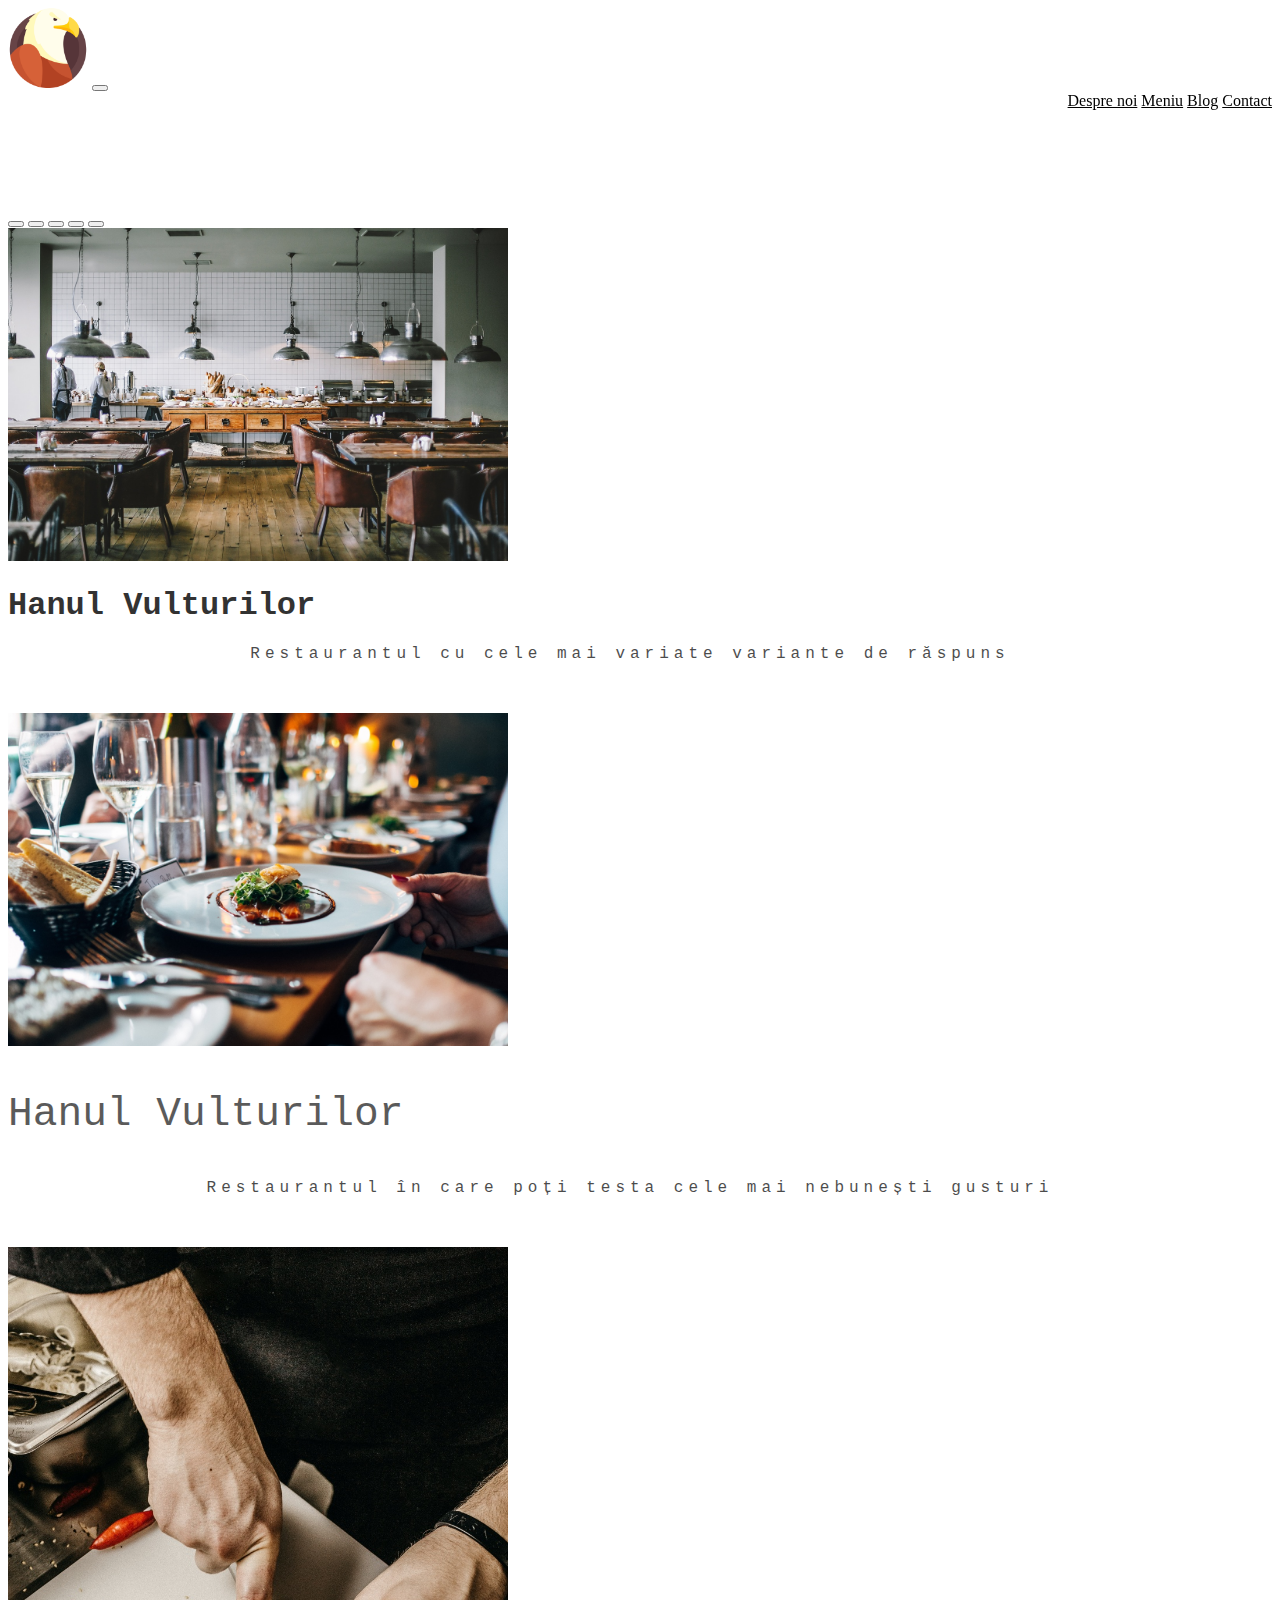
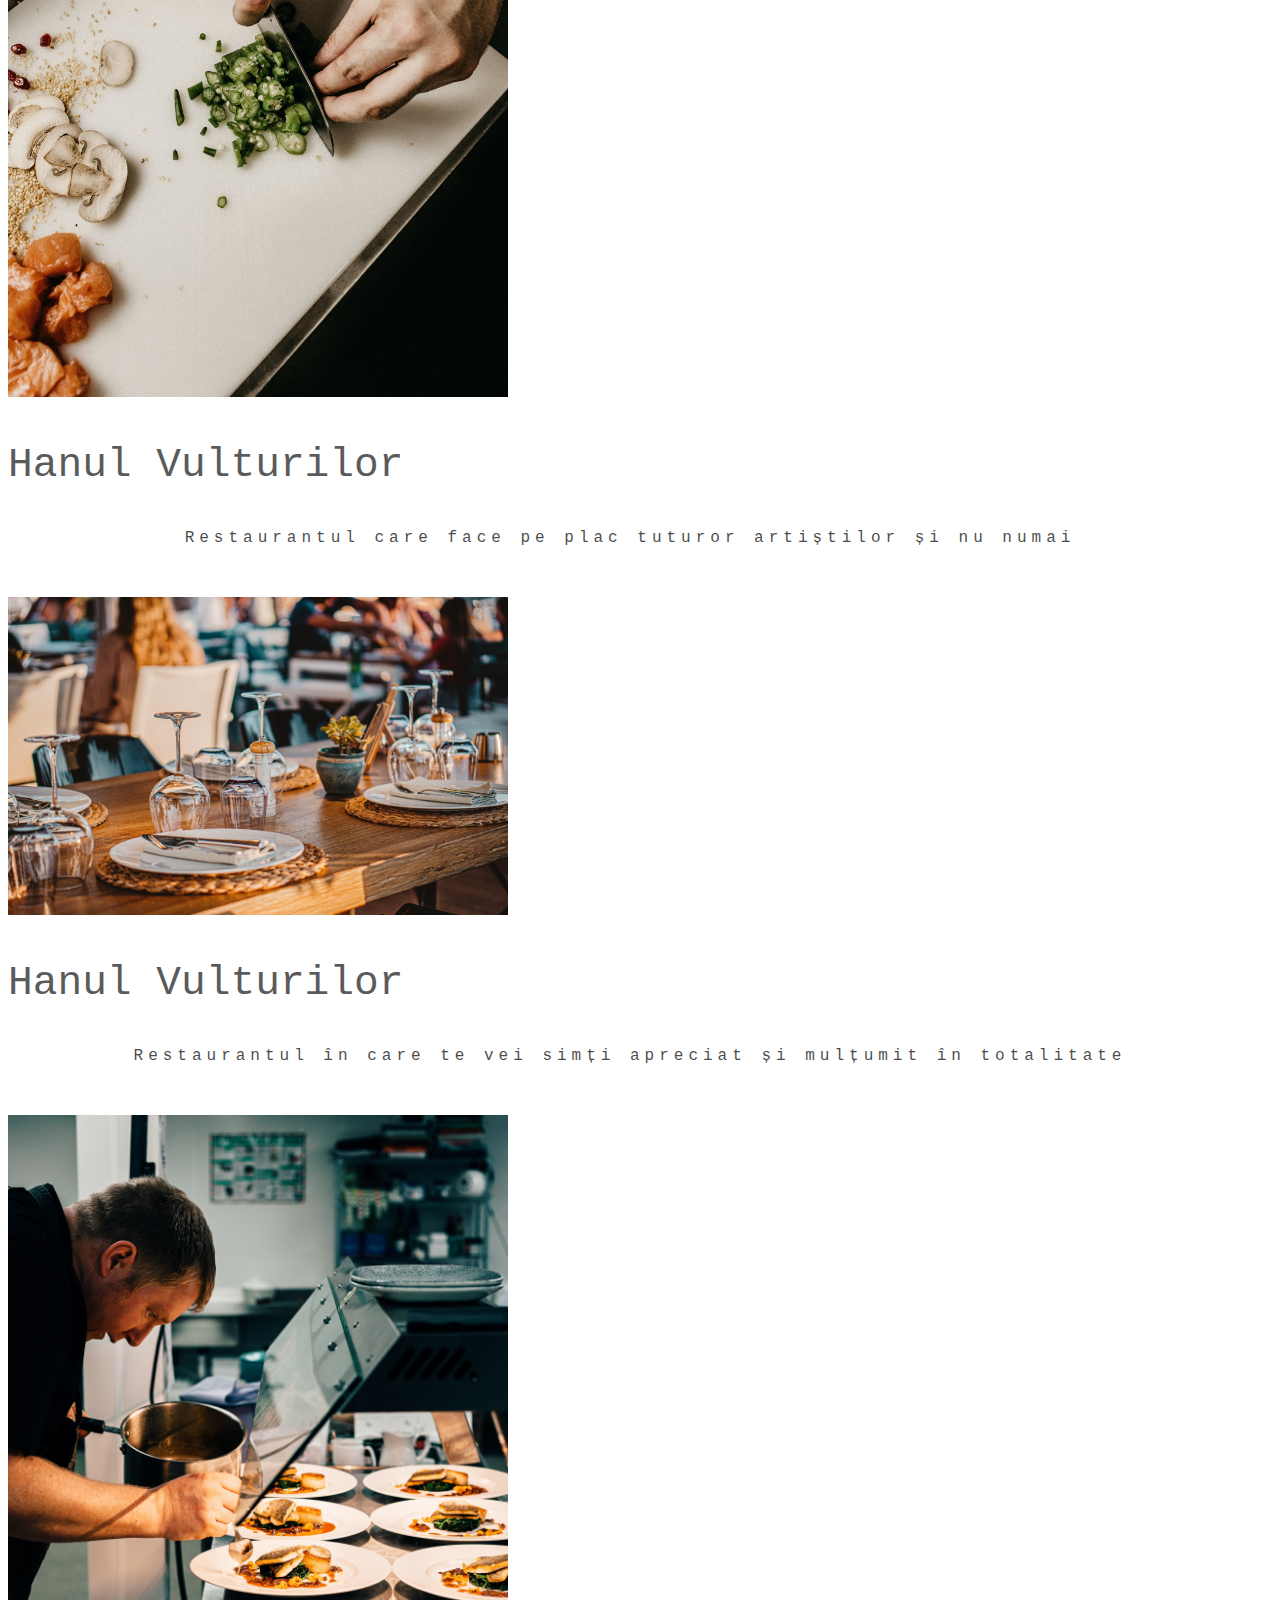
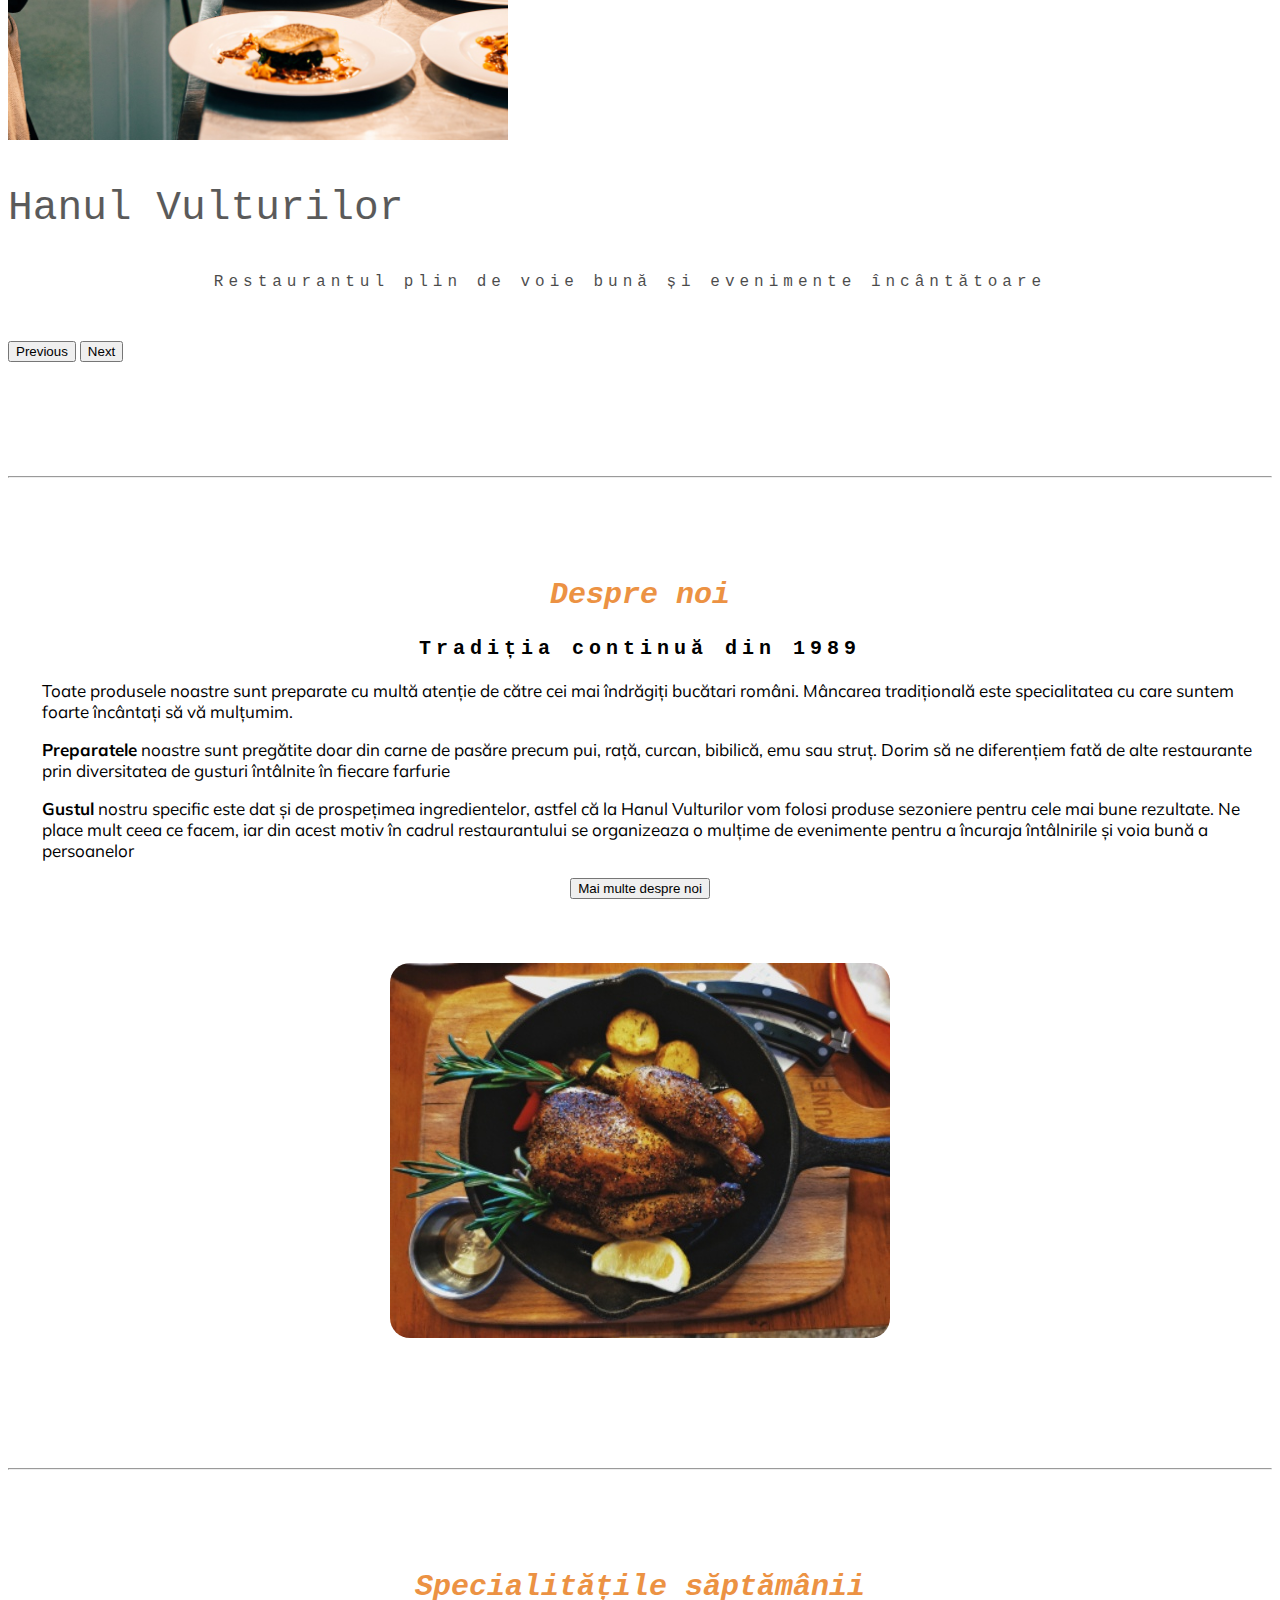
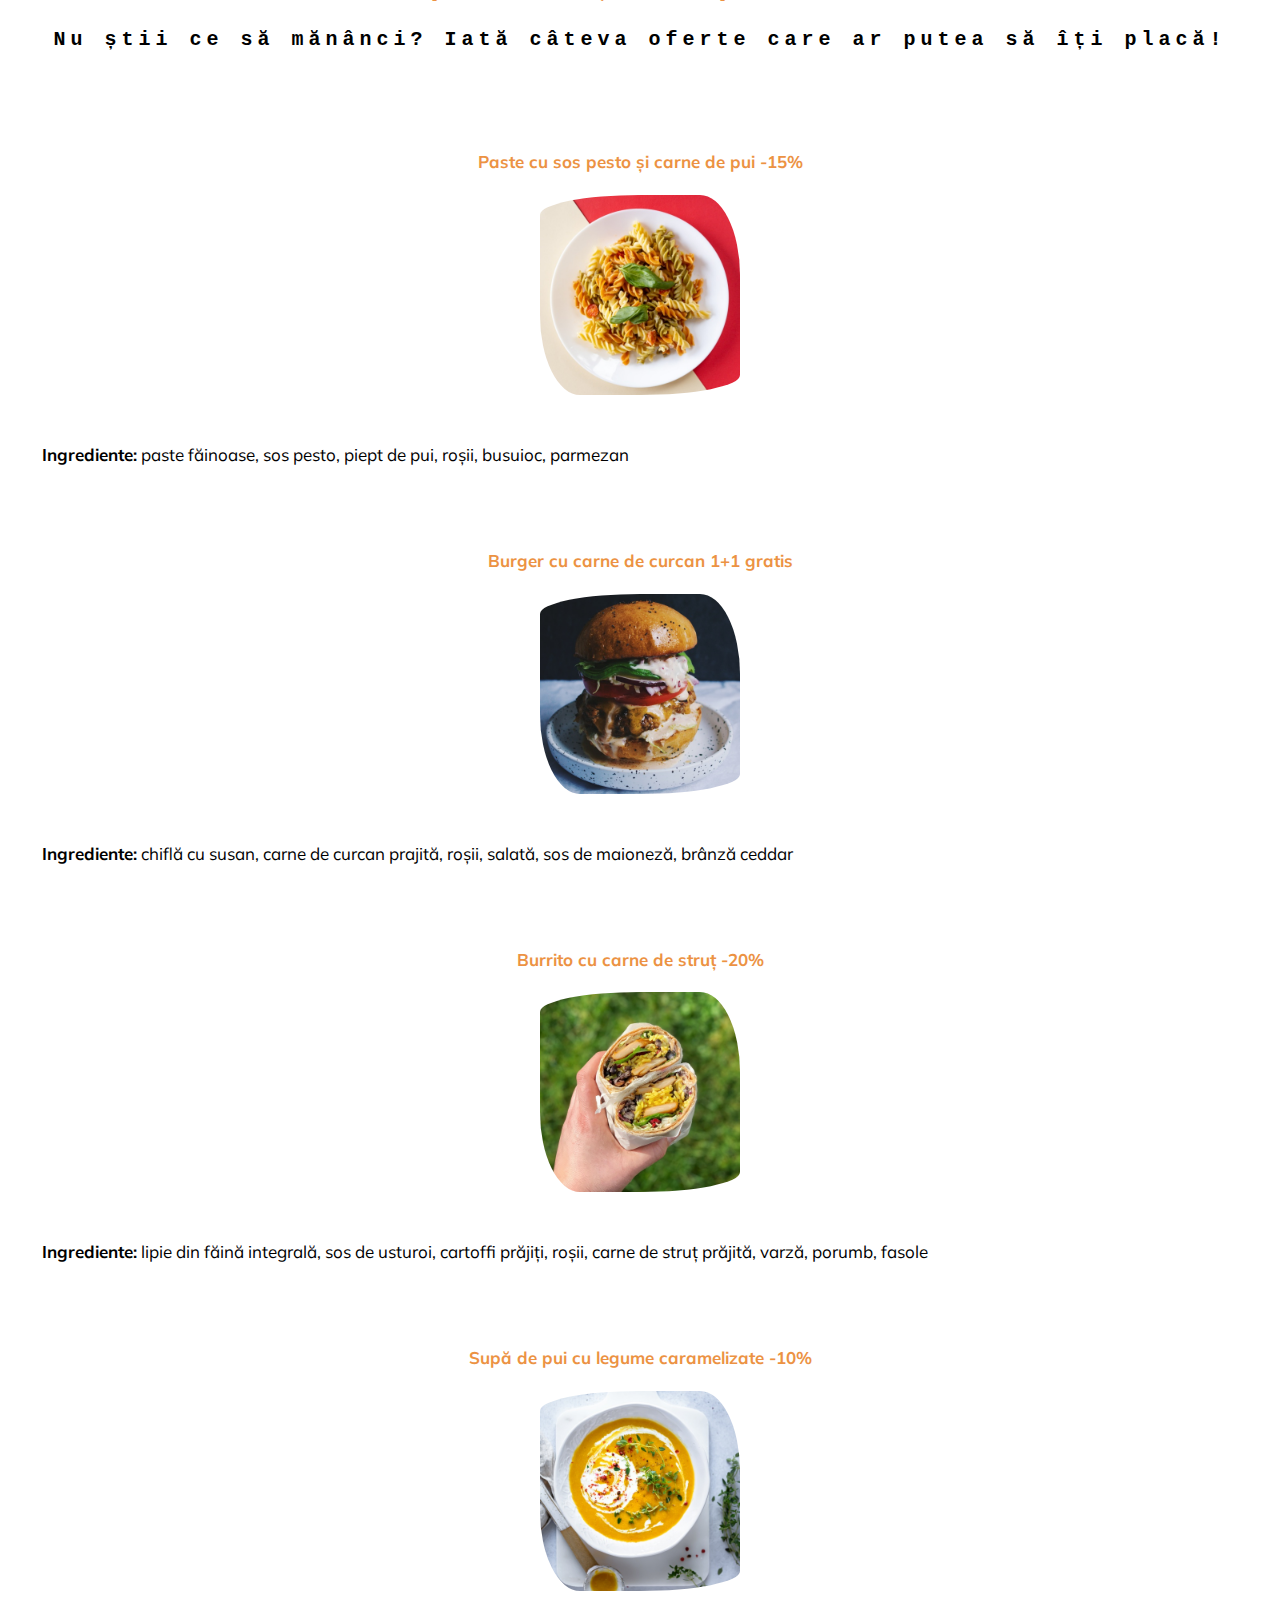
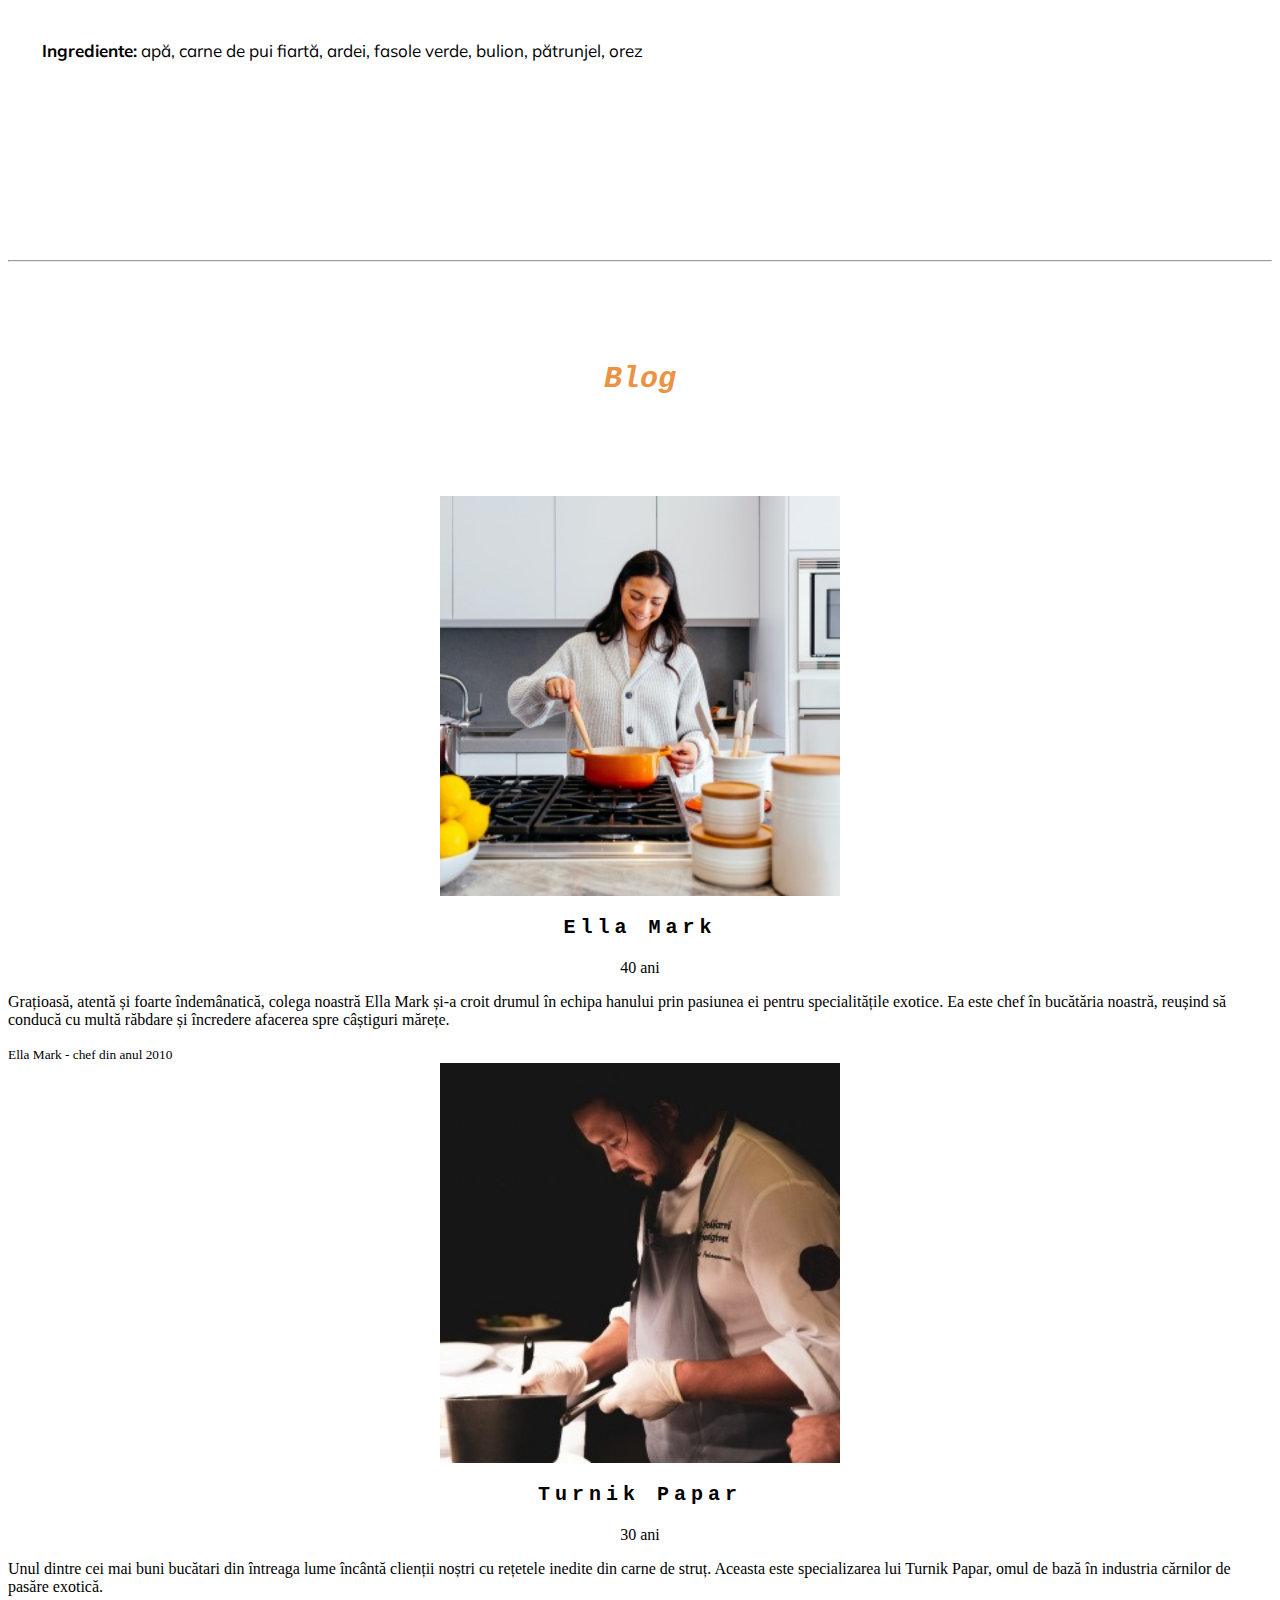
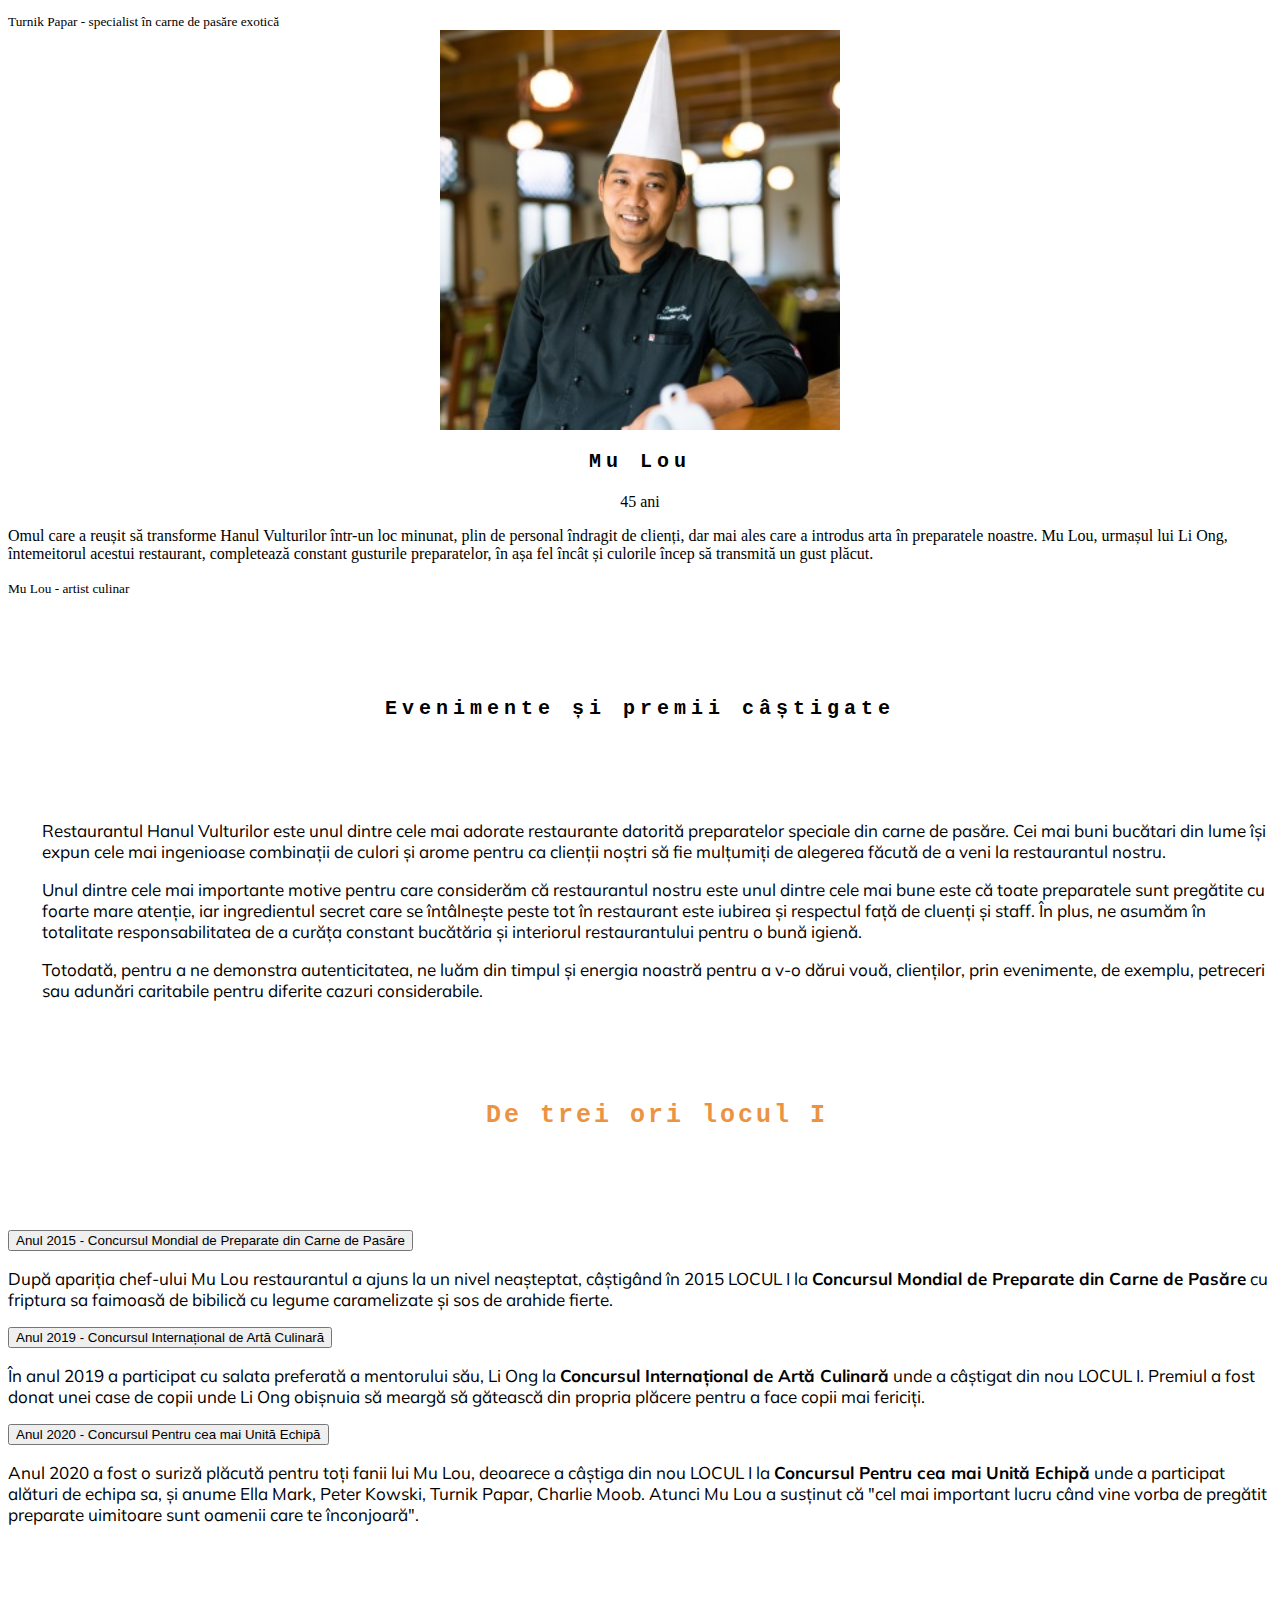
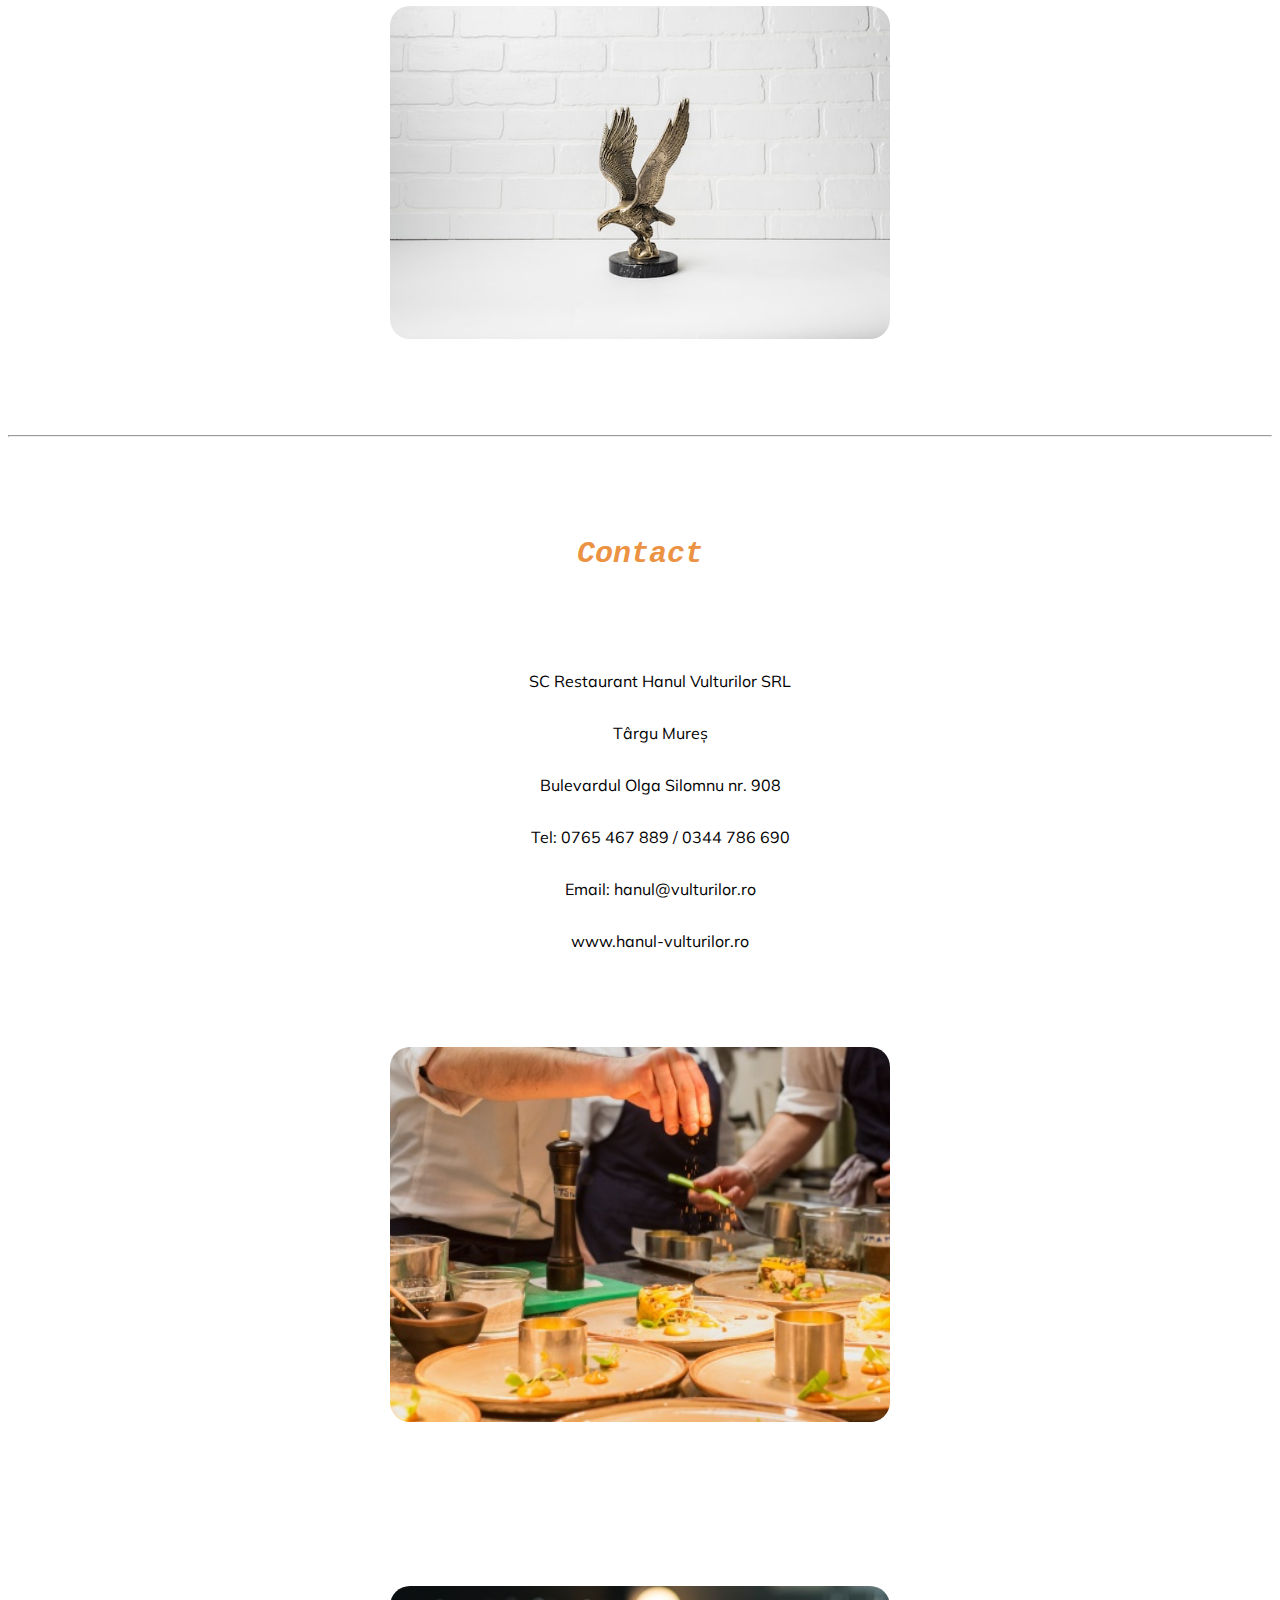
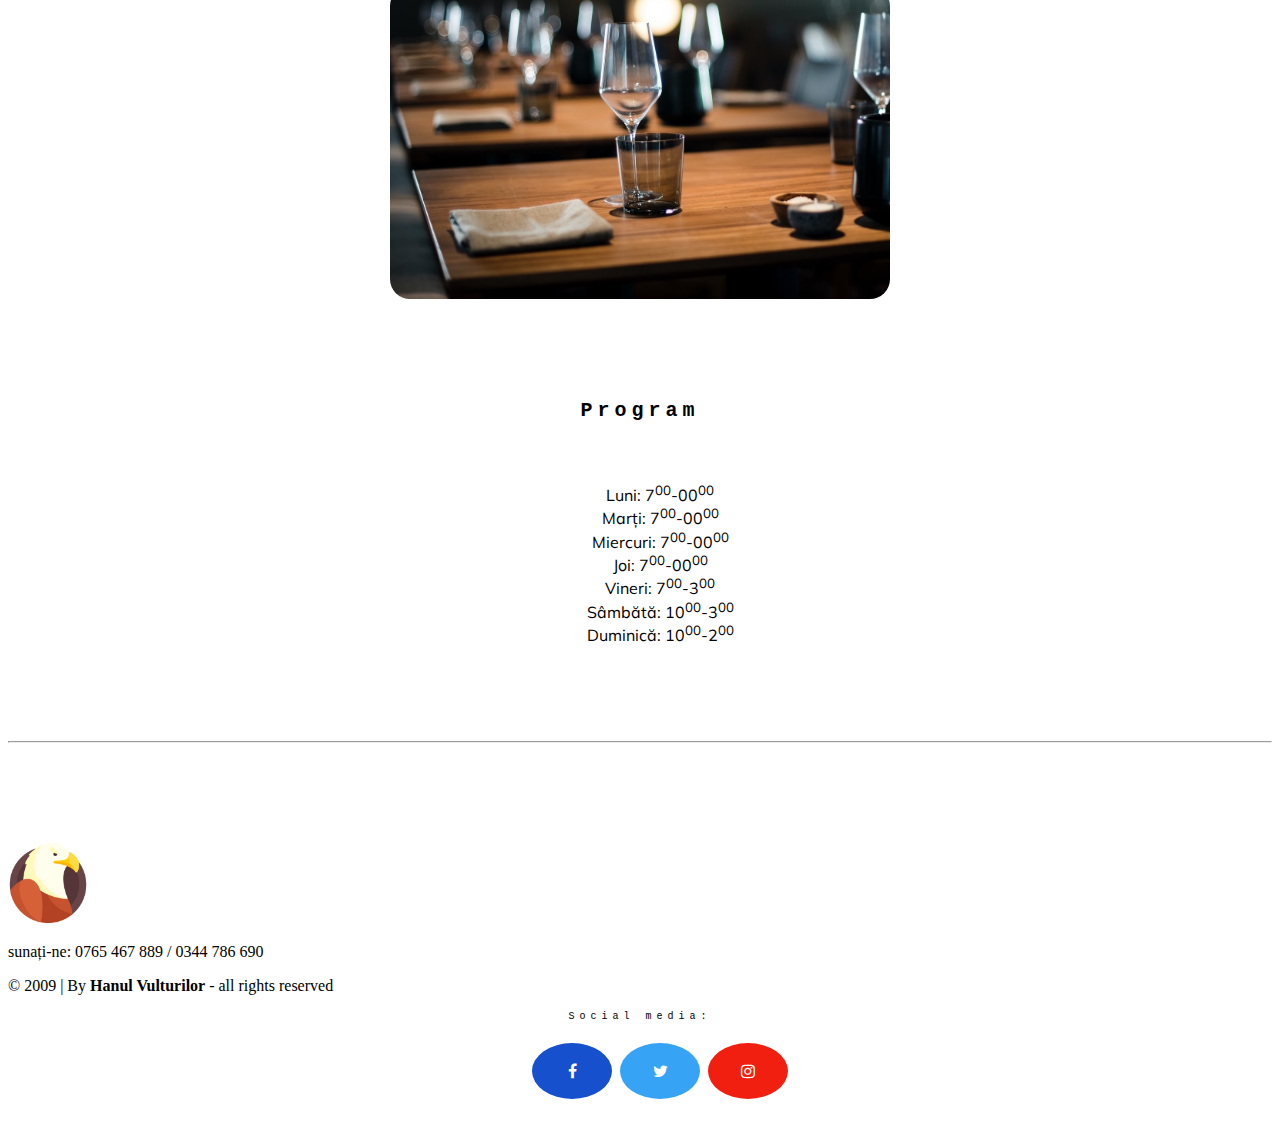
<file: index.html>
<!DOCTYPE html>
<html lang="ro">

<head>
    <meta charset="utf-8">
    <meta name="author" content="Hidoș Rada">
    <meta name="keywords" content="Restaurant, preparate, mâncare, meniu, rezervare">
    <meta name="description" content="Restaurantul Hanul Vulturilor este unul dintre cele mai adorate restaurante datorită preparatelor
    speciale din carne de pasăre. Cei mai buni bucătari din lume își expun cele mai ingenioase
    combinații de culori și arome pentru ca clienții noștri să fie mulțumiți de alegerea făcută de a
    veni la restaurantul nostru.">
    <meta name="viewport" content="width=device-width, initial-scale=1">
    <title>Restaurantul Hanul Vulturilor</title>
    <link rel="preconnect" href="https://fonts.googleapis.com">
    <link rel="preconnect" href="https://fonts.gstatic.com" crossorigin>
    <link href="https://fonts.googleapis.com/css2?family=Mulish:ital,wght@0,300;0,400;0,800;1,300&display=swap"
        rel="stylesheet">
    <link href="style.css" rel="stylesheet">
    <link rel="stylesheet" href="https://cdnjs.cloudflare.com/ajax/libs/font-awesome/4.7.0/css/font-awesome.min.css">
    <link href="https://cdn.jsdelivr.net/npm/bootstrap@5.2.2/dist/css/bootstrap.min.css" rel="stylesheet"
        integrity="sha384-Zenh87qX5JnK2Jl0vWa8Ck2rdkQ2Bzep5IDxbcnCeuOxjzrPF/et3URy9Bv1WTRi" crossorigin="anonymous">

</head>

<body>
    <!--navbarul -->
    <header class="navbar navbar-expand-lg bg-light sticky-top">
        <nav class="container-xxl">
            <a class="navbar-brand" href="index.html"><img src="imagini/eagle.png" alt="logo cu vultur"></a>
            <button class="navbar-toggler" type="button" data-bs-toggle="collapse" data-bs-target="#navbarNavAltMarkup"
                aria-controls="navbarNavAltMarkup" aria-expanded="false" aria-label="Toggle navigation">
                <span class="navbar-toggler-icon"></span>
            </button>
            <div class="collapse navbar-collapse" id="navbarNavAltMarkup">
                <div class="navbar-nav flex-column flex-md-row">
                    <a class="nav-link" href="#despre">Despre noi</a>
                    <a class="nav-link" href="#meniu">Meniu</a>
                    <a class="nav-link" href="#blog">Blog</a>
                    <a class="nav-link" href="#contact">Contact</a>
                </div>
            </div>
        </nav>
    </header>


    <!--caruselul-->
    <div class="container-fluid">
        <div class="row mar-b">
            <div id="carouselExampleDark" class="carousel carousel-dark slide" data-bs-ride="carousel">
                <div class="carousel-indicators">
                    <button type="button" data-bs-target="#carouselExampleDark" data-bs-slide-to="0" class="active"
                        aria-current="true" aria-label="Slide 1"></button>
                    <button type="button" data-bs-target="#carouselExampleDark" data-bs-slide-to="1"
                        aria-label="Slide 2"></button>
                    <button type="button" data-bs-target="#carouselExampleDark" data-bs-slide-to="2"
                        aria-label="Slide 3"></button>
                    <button type="button" data-bs-target="#carouselExampleDark" data-bs-slide-to="3"
                        aria-label="Slide 4"></button>
                    <button type="button" data-bs-target="#carouselExampleDark" data-bs-slide-to="4"
                        aria-label="Slide 5"></button>
                </div>
                <div class="carousel-inner">
                    <div class="carousel-item active" data-bs-interval="4000">
                        <div class="ratio ratio-21x9">
                            <img src="imagini/rest.jpg" class="d-block w-100"
                                alt="barul unui restaurant cu lumini și scaune">
                            <div class="carousel-caption d-none d-md-block">
                                <div class="titlu-carusel">
                                    <h1>Hanul Vulturilor</h1>
                                </div>
                                <div class="title">
                                    <p>Restaurantul cu cele mai variate variante de răspuns</p>
                                </div>
                            </div>
                        </div>
                    </div>
                    <div class="carousel-item" data-bs-interval="4000">
                        <div class="ratio ratio-21x9">
                            <img src="imagini/manc.jpg" class="d-block w-100"
                                alt="farfurie cu mancare pe masă și o mână de femeie cu unghii roșii care o ține">
                            <div class="carousel-caption d-none d-md-block">
                                <div class="titlu-carusel">
                                    <p>Hanul Vulturilor</p>
                                </div>
                                <div class="title">
                                    <p>Restaurantul în care poți testa cele mai nebunești gusturi</p>
                                </div>
                            </div>
                        </div>
                    </div>
                    <div class="carousel-item" data-bs-interval="4000">
                        <div class="ratio ratio-21x9">
                            <img src="imagini/mana.jpg" class="d-block w-100"
                                alt="mâinile unui bucătar care țin un cuțit care taie ardei verde">
                            <div class="carousel-caption d-none d-md-block">
                                <div class="titlu-carusel">
                                    <p>Hanul Vulturilor</p>
                                </div>
                                <div class="title">
                                    <p>Restaurantul care face pe plac tuturor artiștilor și nu numai</p>
                                </div>
                            </div>
                        </div>
                    </div>
                    <div class="carousel-item" data-bs-interval="4000">
                        <div class="ratio ratio-21x9">
                            <img src="imagini/tacam.jpg" class="d-block w-100"
                                alt="masă aranjată cu pahare și farfurii afară">
                            <div class="carousel-caption d-none d-md-block">
                                <div class="titlu-carusel">
                                    <p>Hanul Vulturilor</p>
                                </div>
                                <div class="title">
                                    <p>Restaurantul în care te vei simți apreciat și mulțumit în totalitate</p>
                                </div>
                            </div>
                        </div>
                    </div>
                    <div class="carousel-item" data-bs-interval="4000">
                        <div class="ratio ratio-21x9">
                            <img src="imagini/sebi.jpg" class="d-block w-100"
                                alt="mâinile unui bucătar care ține o oală cu sos în mână i face plaiting pe 4 farfurii">
                            <div class="carousel-caption d-none d-md-block">
                                <div class="titlu-carusel">
                                    <p>Hanul Vulturilor</p>
                                </div>
                                <div class="title">
                                    <p>Restaurantul plin de voie bună și evenimente încântătoare</p>
                                </div>
                            </div>
                        </div>
                    </div>
                </div>
                <button class="carousel-control-prev" type="button" data-bs-target="#carouselExampleDark"
                    data-bs-slide="prev">
                    <span class="carousel-control-prev-icon" aria-hidden="true"></span>
                    <span class="visually-hidden">Previous</span>
                </button>
                <button class="carousel-control-next" type="button" data-bs-target="#carouselExampleDark"
                    data-bs-slide="next">
                    <span class="carousel-control-next-icon" aria-hidden="true"></span>
                    <span class="visually-hidden">Next</span>
                </button>
            </div>
            <!--id-ul pt desppre noi-->
            <div class="text">
                <p id="despre">despre noi</p>
            </div>
        </div>
    </div>


    <hr>
    <!--Despre noi-->
    <div class="container">
        <div class="row mar-y">
            <div class="col-sm-12 col-md-6 mx-auto">
                <div class="subtitlu">
                    <h2> Despre noi</h2>
                </div>
                <div class="minititlu">
                    <h3>Tradiția continuă din 1989</h3>
                </div>
                <div class="continut">
                    <p>Toate produsele noastre sunt preparate cu multă atenție de către cei mai îndrăgiți bucătari
                        români. Mâncarea tradițională este specialitatea cu care suntem foarte încântați să vă mulțumim.
                    </p>
                    <p><strong>Preparatele</strong> noastre sunt pregătite doar din carne de pasăre precum pui, rață,
                        curcan, bibilică, emu sau struț. Dorim să ne diferențiem fată de alte restaurante prin
                        diversitatea de gusturi întâlnite în fiecare farfurie</p>
                    <p><strong>Gustul</strong> nostru specific este dat și de prospețimea ingredientelor, astfel că la
                        Hanul Vulturilor vom folosi produse sezoniere pentru cele mai bune rezultate. Ne place mult ceea
                        ce facem, iar din acest motiv în cadrul restaurantului se organizeaza o mulțime de evenimente
                        pentru a încuraja întâlnirile și voia bună a persoanelor</p>
                </div>
                <div class="center">
                    <a href="https://divainbucatarie.ro/2012/09/22/retete-culinare-cu-carne-de-pui/"
                        target="_blank"><button type="button" class="btn btn-outline-warning">Mai multe despre
                            noi</button></a>
                </div>
            </div>
            <div class="col-sm-12 col-md-6 center">
                <div class="corect center">
                    <img src="imagini/pui.jpg"
                        alt="pui prăjit în tigaie cu tacâmuri lângă și frunze verzi de pătrunjel puse pe un doc de lemn">
                </div>
            </div>
            <!--id-ul pt meniu-->
            <div class="text">
                <p id="meniu">meniu specialitati</p>
            </div>
        </div>
    </div>
    <hr>
    <!--Meniu cu specialități-->
    <div class="container">
        <div class="row mar-y">
            <div class="col-12">
                <div class="subtitlu">
                    <h2>Specialitățile săptămânii</h2>
                </div>
                <div class="minititlu">
                    <h3>Nu știi ce să mănânci? Iată câteva oferte care ar putea să îți placă!</h3>
                </div>
            </div>
        </div>
        <div class="row mar-y">
            <div class="col-sm-12 col-lg-3 col-md-6 ">
                <div class="continut1">
                    <h4>Paste cu sos pesto și carne de pui <span class="badge bg-secondary">-15%</span></h4>
                </div>
                <div class="responsive center">
                    <img src="imagini/pastaaaa.jpg" alt="farfurie cu paste si sos de roșii pe un fundal alb cu roz">
                </div>
                <div class="responsive continut">
                    <p><strong>Ingrediente:</strong> paste făinoase, sos pesto, piept de pui, roșii, busuioc, parmezan
                    </p>
                </div>
            </div>
            <div class="col-sm-12 col-lg-3 col-md-6 ">
                <div class="continut1">
                    <h4>Burger cu carne de curcan <span class="badge bg-secondary">1+1 gratis</span></h4>
                </div>
                <div class="responsive center">
                    <img src="imagini/burger.jpg" alt="burger mare pus pe farfurie cu carne roșii și multă brânză">
                </div>
                <div class="responsive continut">
                    <p><strong>Ingrediente:</strong> chiflă cu susan, carne de curcan prajită, roșii, salată, sos de
                        maioneză, brânză ceddar</p>
                </div>
            </div>
            <div class="col-sm-12 col-lg-3 col-md-6 ">
                <div class="continut1">
                    <h4>Burrito cu carne de struț <span class="badge bg-secondary">-20%</span></h4>
                </div>
                <div class="responsive center">
                    <img src="imagini/burrito.jpg"
                        alt="mână care ține un burrito cu carne salata și porumb pe un fundal verde care arată ca iarba">
                </div>
                <div class="responsive continut">
                    <p><strong>Ingrediente:</strong> lipie din făină integrală, sos de usturoi, cartoffi prăjiți, roșii,
                        carne de struț prăjită, varză, porumb, fasole</p>
                </div>
            </div>
            <div class="col-sm-12 col-lg-3 col-md-6 ">
                <div class="continut1">
                    <h4>Supă de pui cu legume caramelizate <span class="badge bg-secondary">-10%</span></h4>
                </div>
                <div class="responsive center">
                    <img src="imagini/soup.jpg"
                        alt="bol cu supă portocaalite pe un doc de lemn cu un polonic mic lângă">
                </div>
                <div class="responsive continut">
                    <p><strong>Ingrediente:</strong> apă, carne de pui fiartă, ardei, fasole verde, bulion, pătrunjel,
                        orez
                    </p>
                </div>
            </div>

            <!--id-ul pt blog-->
            <div class="text">
                <p id="blog">blog</p>
            </div>
        </div>
    </div>
    <hr>
    <!--Blogul-->
    <div class="container">
        <div class="row mar-y">
            <div class="col-12">
                <div class="subtitlu">
                    <h2>Blog</h2>
                </div>
            </div>
        </div>
        <!--carduri-->
        <div class="row row-cols-1 row-cols-md-3 g-4 mar-y">
            <div class="col">
                <div class="card h-100">
                    <div class="center">
                        <img src="imagini/ella.jpg" class="card-img-top"
                            alt="femeie care zâmbește în timp ce învârte cu lingura într-o oală de supă în bucătăria ei">
                    </div>
                    <div class="card-body">
                        <h3 class="card-title">Ella Mark</h3>
                        <div class="center">
                            <span class="badge text-bg-warning">40 ani</span>
                        </div>
                        <p class="card-text continut1">Grațioasă, atentă și foarte îndemânatică, colega noastră Ella
                            Mark și-a croit
                            drumul în echipa hanului prin pasiunea ei pentru specialitățile exotice. Ea este chef în
                            bucătăria noastră, reușind să conducă cu multă răbdare și încredere afacerea spre câștiguri
                            mărețe. </p>
                    </div>
                    <div class="card-footer">
                        <small class="text-muted">Ella Mark - chef din anul 2010</small>
                    </div>
                </div>
            </div>
            <div class="col">
                <div class="card h-100">
                    <div class="center">
                        <img src="imagini/turnic.jpg" class="card-img-top"
                            alt="bucătar cu păr lung și barbă care învârte cu lingura într-o oală de inox">
                    </div>
                    <div class="card-body">
                        <h3 class="card-title">Turnik Papar</h3>
                        <div class="center">
                            <span class="badge text-bg-warning">30 ani</span>
                        </div>
                        <p class="card-text continut1">Unul dintre cei mai buni bucătari din întreaga lume încântă
                            clienții noștri cu rețetele inedite din carne de struț. Aceasta este specializarea lui
                            Turnik Papar, omul de bază în industria cărnilor de pasăre exotică.</p>
                    </div>
                    <div class="card-footer">
                        <small class="text-muted">Turnik Papar - specialist în carne de pasăre exotică</small>
                    </div>
                </div>
            </div>
            <div class="col">
                <div class="card h-100">
                    <div class="center">
                        <img src="imagini/MuLou.jpg" class="card-img-top"
                            alt="bucătar cu coif alb ascuțit care stă rezemat cu cotul de platoul de lemn al unui bar zâmbind">
                    </div>
                    <div class="card-body">
                        <h3 class="card-title">Mu Lou</h3>
                        <div class="center">
                            <span class="badge text-bg-warning">45 ani</span>
                        </div>
                        <p class="card-text continut1">Omul care a reușit să transforme Hanul Vulturilor într-un loc
                            minunat, plin
                            de personal îndragit de clienți, dar mai ales care a introdus arta în preparatele noastre.
                            Mu Lou, urmașul lui Li Ong, întemeitorul acestui restaurant, completează constant gusturile
                            preparatelor, în așa fel încât și culorile încep să transmită un gust plăcut. </p>
                    </div>
                    <div class="card-footer">
                        <small class="text-muted">Mu Lou - artist culinar</small>
                    </div>
                </div>
            </div>
        </div>
        <div class="row mar-y">
            <div class="col-sm-12 col-md-6 col-lg-8">
                <div class="minititlu">
                    <h3>Evenimente și premii câștigate</h3>
                </div>
            </div>
        </div>
        <!--continut blog-->
        <div class="row mar-y">
            <div class="col-12">
                <div class="continut">
                    <p>Restaurantul Hanul Vulturilor este unul dintre cele mai adorate restaurante datorită preparatelor
                        speciale din carne de pasăre. Cei mai buni bucătari din lume își expun cele mai ingenioase
                        combinații de culori și arome pentru ca clienții noștri să fie mulțumiți de alegerea făcută de a
                        veni la restaurantul nostru.</p>

                    <p>Unul dintre cele mai importante motive pentru care considerăm că restaurantul nostru este unul
                        dintre cele mai bune este că toate preparatele sunt pregătite cu foarte mare atenție, iar
                        ingredientul secret care se întâlnește peste tot în restaurant este iubirea și respectul față de
                        cluenți și staff. În plus, ne asumăm în totalitate responsabilitatea de a curăța constant
                        bucătăria și interiorul restaurantului pentru o bună igienă.</p>

                    <p>Totodată, pentru a ne demonstra autenticitatea, ne luăm din timpul și energia noastră pentru a
                        v-o dărui vouă, clienților, prin evenimente, de exemplu, petreceri sau adunări caritabile pentru
                        diferite cazuri considerabile. </p>
                </div>
            </div>
        </div>
        <div class="row">
            <div class="col-sm-12 col-md-6">
                <div class="continut">
                    <h4>De trei ori locul I</h4>
                </div>
            </div>
        </div>
        <!--acordeon-->
        <div class="row mar-y">
            <div class="col-sm-12 col-md-6 col-lg-6 mt-5">
                <div class="accordion" id="accordionPanelsStayOpenExample">
                    <div class="accordion-item">
                        <p class="accordion-header" id="panelsStayOpen-headingOne">
                            <button class="accordion-button" type="button" data-bs-toggle="collapse"
                                data-bs-target="#panelsStayOpen-collapseOne" aria-expanded="true"
                                aria-controls="panelsStayOpen-collapseOne">
                                Anul 2015 - Concursul Mondial de Preparate din Carne de
                                Pasăre
                            </button>
                        </p>
                        <div id="panelsStayOpen-collapseOne" class="accordion-collapse collapse show"
                            aria-labelledby="panelsStayOpen-headingOne">
                            <div class="accordion-body">
                                <div class="continut1">
                                    <p>După apariția chef-ului Mu Lou restaurantul a ajuns la un nivel neașteptat,
                                        câștigând în 2015 LOCUL I la <strong>Concursul Mondial de Preparate din Carne de
                                            Pasăre</strong>
                                        cu friptura sa faimoasă de bibilică cu legume caramelizate și sos de arahide
                                        fierte.</p>
                                </div>
                            </div>
                        </div>
                    </div>
                    <div class="accordion-item">
                        <p class="accordion-header" id="panelsStayOpen-headingTwo">
                            <button class="accordion-button collapsed" type="button" data-bs-toggle="collapse"
                                data-bs-target="#panelsStayOpen-collapseTwo" aria-expanded="false"
                                aria-controls="panelsStayOpen-collapseTwo">
                                Anul 2019 - Concursul Internațional de Artă Culinară
                            </button>
                        </p>
                        <div id="panelsStayOpen-collapseTwo" class="accordion-collapse collapse"
                            aria-labelledby="panelsStayOpen-headingTwo">
                            <div class="accordion-body">
                                <div class="continut1">
                                    <p>În anul 2019 a participat cu salata preferată a mentorului său, Li Ong la
                                        <strong>Concursul Internațional de Artă Culinară</strong> unde a câștigat din
                                        nou LOCUL I.
                                        Premiul a fost donat unei case de copii unde Li Ong obișnuia să meargă să
                                        gătească din propria plăcere pentru a face copii mai fericiți.
                                    </p>
                                </div>
                            </div>
                        </div>
                    </div>
                    <div class="accordion-item">
                        <p class="accordion-header" id="panelsStayOpen-headingThree">
                            <button class="accordion-button collapsed" type="button" data-bs-toggle="collapse"
                                data-bs-target="#panelsStayOpen-collapseThree" aria-expanded="false"
                                aria-controls="panelsStayOpen-collapseThree">
                                Anul 2020 - Concursul Pentru cea mai Unită Echipă
                            </button>
                        </p>
                        <div id="panelsStayOpen-collapseThree" class="accordion-collapse collapse"
                            aria-labelledby="panelsStayOpen-headingThree">
                            <div class="accordion-body">
                                <div class="continut1">
                                    <p>Anul 2020 a fost o suriză plăcută pentru toți fanii lui Mu Lou, deoarece a
                                        câștiga din nou LOCUL I la <strong>Concursul Pentru cea mai Unită
                                            Echipă</strong> unde a
                                        participat alături de echipa sa, și anume Ella Mark, Peter Kowski, Turnik Papar,
                                        Charlie Moob. Atunci Mu Lou a susținut că "cel mai important lucru când vine
                                        vorba de pregătit preparate uimitoare sunt oamenii care te înconjoară".</p>
                                </div>
                            </div>
                        </div>
                    </div>
                </div>

            </div>
            <div class="col-sm-12 col-md-6 col-lg-6">
                <div class="center corect">
                    <img src="imagini/vultur.jpg" alt="trofeu de aur în formă de vultur pe o masă albă">
                </div>
            </div>
            <!--id-ul pt contact-->
            <div class="text">
                <p id="contact"></p>
            </div>
        </div>
    </div>
    <hr>
    <div class="container">
        <div class="row mar-y">
            <div class="col-12">
                <div class="subtitlu">
                    <h2>Contact</h2>
                </div>
            </div>
        </div>
        <div class="row">
            <div class="col-sm-12 col-md-6 mt-5">
                <ul>
                    <li>SC Restaurant Hanul Vulturilor SRL</li>
                    <li>Târgu Mureș</li>
                    <li>Bulevardul Olga Silomnu nr. 908</li>
                    <li>Tel: 0765 467 889 / 0344 786 690</li>
                    <li>Email: hanul@vulturilor.ro</li>
                    <li>www.hanul-vulturilor.ro</li>
                </ul>
            </div>
            <div class="col-sm-12 col-md-6">
                <div class="corect center">
                    <img src="imagini/echipa.jpg"
                        alt="echipă de bucătari de la brâu în jos care pregătesc mai multe farfurii cu mâncare. Unul dintre bucătari presară ingrediente pe farfurie">
                </div>
            </div>
        </div>
        <div class="row mar-y">
            <div class="col-sm-12 col-md-6">
                <div class="corect center">
                    <img src="imagini/pahare.jpg"
                        alt="masă aranjate cu câte un pahar de vin și unul de apă și câte un șervețel pe mese de câte două persoane">
                </div>
            </div>
            <div class="col-sm-12 col-md-6">
                <div class="minititlu mar-y">
                    <h3>Program</h3>
                </div>
                <ol>
                    <li>Luni: 7<sup>00</sup>-00<sup>00</sup></li>
                    <li>Marți: 7<sup>00</sup>-00<sup>00</sup></li>
                    <li>Miercuri: 7<sup>00</sup>-00<sup>00</sup></li>
                    <li>Joi: 7<sup>00</sup>-00<sup>00</sup></li>
                    <li>Vineri: 7<sup>00</sup>-3<sup>00</sup></li>
                    <li>Sâmbătă: 10<sup>00</sup>-3<sup>00</sup></li>
                    <li>Duminică: 10<sup>00</sup>-2<sup>00</sup></li>
                </ol>
            </div>
        </div>
    </div>
    <hr>
    <!--footer-->
    <footer class="main-footer ">
        <div class="container">
            <div class="row">
                <div class="col-sm-6 col-md-6">
                    <a href="index.html" class="logo"><img src="imagini/eagle.png" alt="logo cu vultur"></a>
                    <p>sunați-ne: 0765 467 889 / 0344 786 690</p>
                    <p>&copy; 2009 | By <strong>Hanul Vulturilor</strong> - all rights reserved</p>
                </div>
                <div class="col-sm-6 col-md-6">
                    <div class="minititlu">
                        <p>Social media:</p>
                    </div>
                    <ul>
                        <li><a href="https://www.facebook.com/" target="_blank" class="fa fa-facebook"></a>
                            <a href="https://twitter.com/tweeter" target="_blank" class="fa fa-twitter"></a>
                            <a href="https://www.instagram.com/" target="_blank" class="fa fa-instagram"></a>
                        </li>
                    </ul>
                </div>
            </div>
        </div>
    </footer>



    <script src="https://cdn.jsdelivr.net/npm/@popperjs/core@2.11.6/dist/umd/popper.min.js"
        integrity="sha384-oBqDVmMz9ATKxIep9tiCxS/Z9fNfEXiDAYTujMAeBAsjFuCZSmKbSSUnQlmh/jp3"
        crossorigin="anonymous"></script>
    <script src="https://cdn.jsdelivr.net/npm/bootstrap@5.2.2/dist/js/bootstrap.min.js"
        integrity="sha384-IDwe1+LCz02ROU9k972gdyvl+AESN10+x7tBKgc9I5HFtuNz0wWnPclzo6p9vxnk"
        crossorigin="anonymous"></script>
</body>
</file>
<file: style.css>
.navbar-brand img {
    height: 80px;
}
.logo img{
    height: 80px;
}
.nav-link {
    color: black;

}

.sticky-top {
    position: -webkit-sticky;
    position: sticky;
    top: 0;
    z-index: 1020;
}

.mar-b {
    margin-bottom: 5em;
}

.mar-y {
    margin-top: 10em;
    margin-bottom: 6em;
}

.subtitlu {
    font-style: italic;
    text-align: center;
    color: rgb(236, 146, 67);
    font-family: "Lucida Console", "Courier New", monospace;
    font-size: 20px;
    font-weight: bold;


}

.minititlu {
    text-align: center;
    font-family: "CoLucida Console", Monospace;
    letter-spacing: 5px;
    font-size: 10px;

}

.minititlu h3 {
    text-align: center;
    font-family: "CoLucida Console", Monospace;
    letter-spacing: 5px;
    font-size: 20px;
}


.row {
    margin-top: 100px;

}

.continut {

    font-family: 'Mulish', sans-serif;
    font-size: 17px;
    margin-left: 2em;
    
}
.continut h4{
    font-family: "Lucida Console", "Courier New", monospace;
    font-size: 25px;
    text-align: justify;
    font-weight: bold;
    text-align: center;
    color:rgb(236, 146, 67);
    letter-spacing:3px;
}
.continut1 h4 {
    font-family: 'Mulish', sans-serif;
    font-size: 17px;
    text-align: justify;
    font-weight: bold;
    text-align: center;
    color:rgb(236, 146, 67);
}

.continut1 p{
    font-family: 'Mulish', sans-serif;
    font-size: 17px;
    margin-left:0;
}

.carousel-item .ratio img {
    object-fit: cover;
    width: 500px;
}

.titlu-carusel {
    background-color: white;
    opacity: 0.8;
    color: black;
    font-family: "Lucida Console", "Courier New", monospace;

}
.titlu-carusel p{
    background-color: white;
    opacity: 0.8;
    color: black;
    font-family: "Lucida Console", "Courier New", monospace;
    font-size: calc(1.375rem + 1.5vw);
}

.title {
    margin: 0 60px 50px 40px;

    background-color: white;
    opacity: 0.7;
    text-align: center;
    font-family: "CoLucida Console", Monospace;
    letter-spacing: 5px;
}

.corect img {

    border-radius: 20px;
    object-fit: cover;
    width: 100%;
    max-width: 500px;
    height: auto;
    margin-top: 4em;
}

.center {
    display: flex;
    justify-content: center;
    align-items: center;
}

.navbar-expand-lg .navbar-collapse {
    display: flex;
    flex-basis: auto;
    justify-content: flex-end;
}

.carousel-item .ratio img {
    object-fit: cover;
}


.text {
    color: white;
}
.responsive img{
    width: 100%;
    max-width: 200px;
    height: auto;
    border-radius: 50% 20% / 10% 40%;
    object-fit:cover;
    margin-bottom:2em;
  }
  .responsive p{
    margin-bottom: 5em;

  }
  .card img{
    width: 100%;
    max-width: 400px;
    height: auto;
    max-height:400px;
    object-fit:cover;
  }
  .card-body h3{
    text-align: center;
    font-family: "CoLucida Console", Monospace;
    letter-spacing: 5px;
    font-size: 20px;
  }
  ul li{
    list-style:none;
    text-align:center;
    font-family: 'Mulish', sans-serif;
    margin-bottom:2em;
  }
  ol li{
    list-style:none;
    text-align:center;
    font-family: 'Mulish', sans-serif;
  }
  .harta{
    text-align:center;
}
.fa {
    padding: 20px;
    font-size: 40px;
    width: 40px;
    text-align: center;
    text-decoration: none;
    margin: 5px 2px;
    border-radius: 50%;
  }
  .fa:hover {
    opacity: 0.7;
  }
  .fa-facebook {
    background: #1650cc;
    color: white;
  }
  
  .fa-twitter {
    background: #37a3f5;
    color: white;
  }
  .fa-instagram {
    background: #f11f10;
    color: white;
  }
</file>
